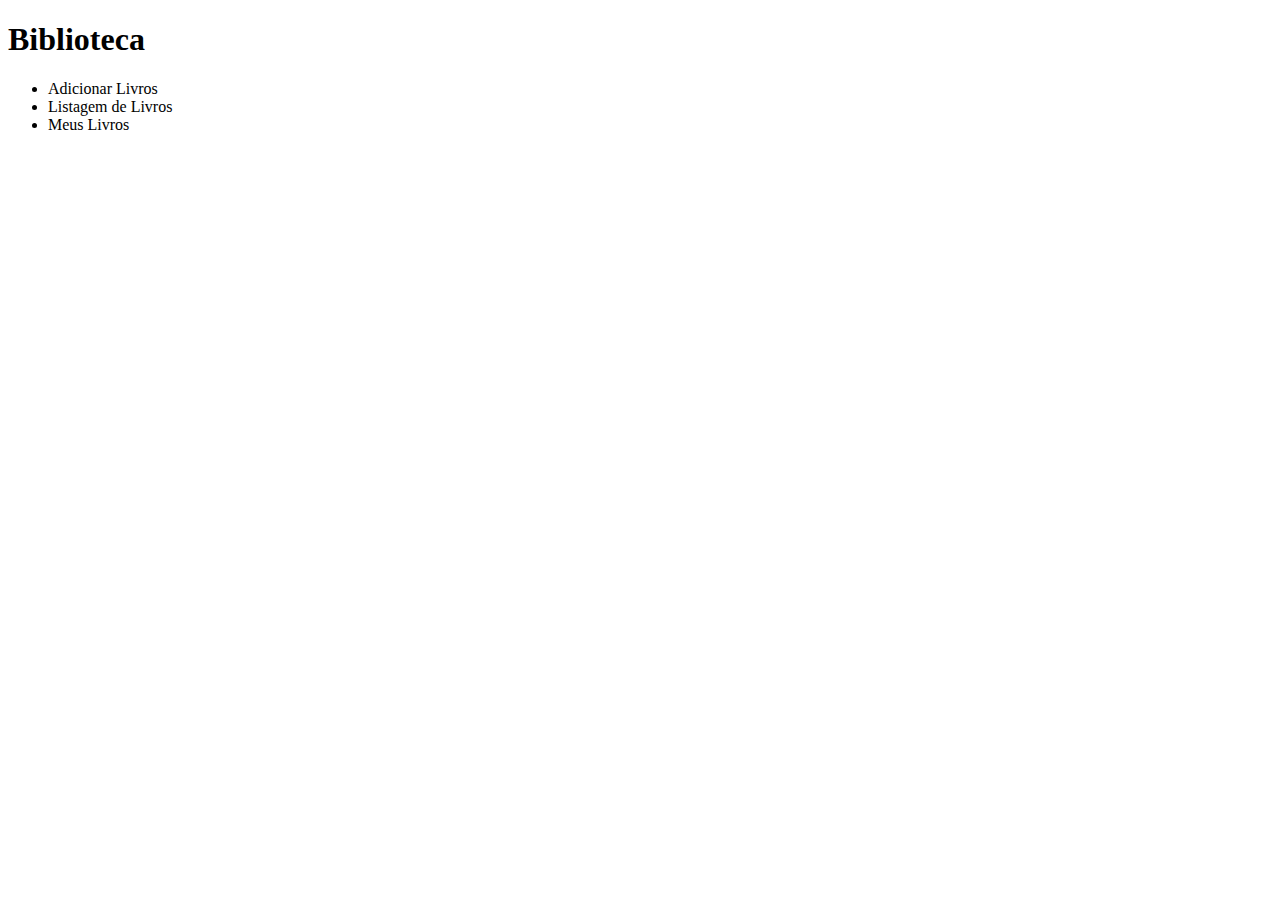
<file: target/classes/templates/index.html>
<!DOCTYPE html>
<html lang="en" xmlns:th="http://www.thymeleaf.org">
<head>
    <meta charset="UTF-8">
    <title>Biblioteca</title>
    <link rel="stylesheet" th:href="@{/styles.css}">
</head>
<body>
    <h1>Biblioteca</h1>

    <ul>
        <li><a th:href="@{/books/add}">Adicionar Livros</a></li>
        <li><a th:href="@{/books/book-list}">Listagem de Livros</a></li>
        <li><a th:href="@{/books/my-books/1}">Meus Livros</a></li>
    </ul>
</body>
</html>
</file>
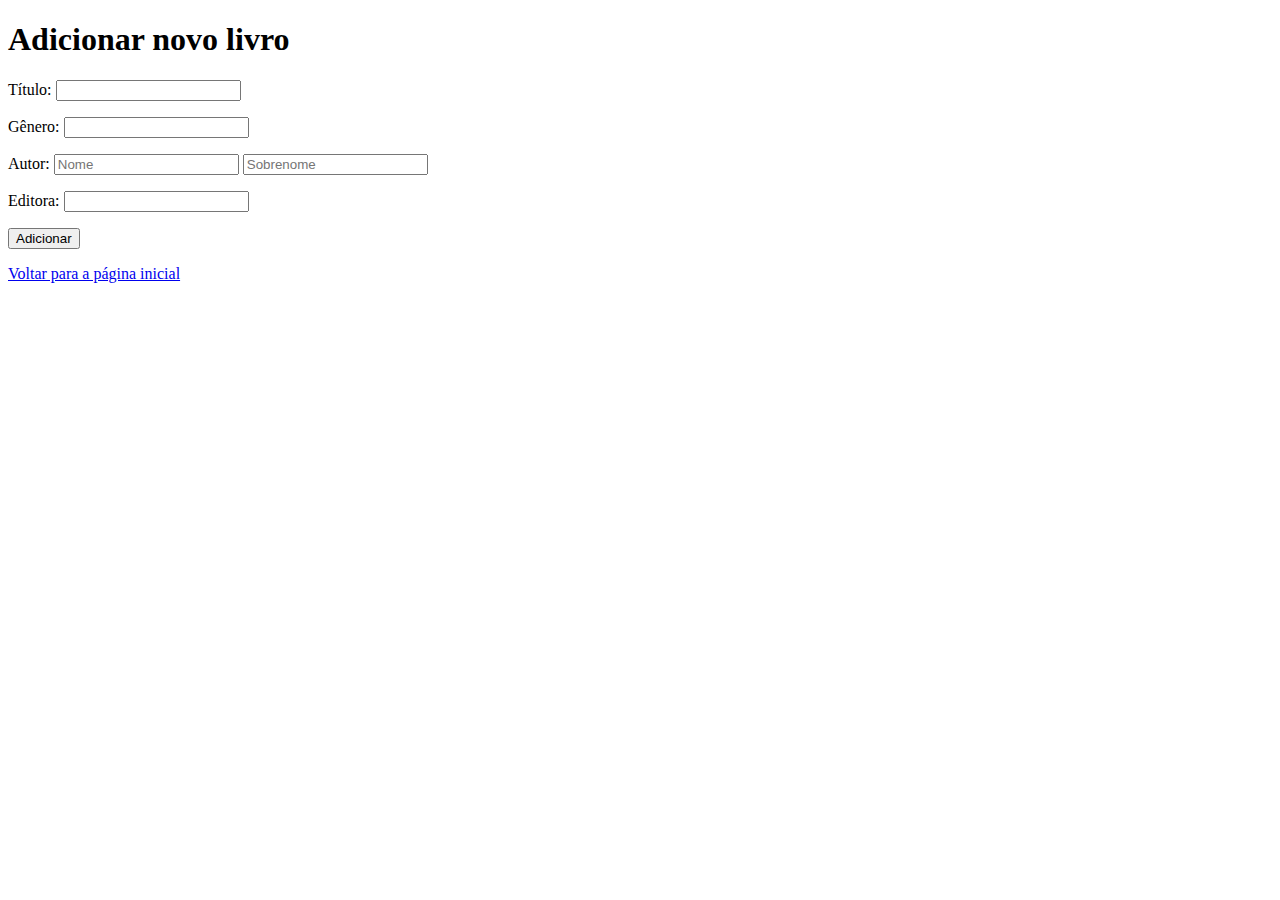
<file: target/classes/templates/add.html>
<!DOCTYPE html>
<html lang="en" xmlns:th="http://www.thymeleaf.org">
<head>
    <meta charset="UTF-8">
    <title>Adicionar Livro</title>
    <link rel="stylesheet" th:href="@{/styles.css}">
</head>
<body>
    <h1>Adicionar novo livro</h1>

    <div th:if="${message}" th:text="${message}"></div>

    <form th:action="@{/books}" th:object="${book}" method="post">
        <p>Título: <input type="text" th:field="*{title}" required /></p>
        <p>Gênero: <input type="text" th:field="*{genre}" required /></p>
        <p>Autor: <input type="text" th:field="*{author.firstName}" placeholder="Nome" required />
            <input type="text" th:field="*{author.lastName}" placeholder="Sobrenome" required /></p>
        <p>Editora: <input type="text" th:field="*{publisher.name}" /></p>
        <p><input type="submit" value="Adicionar" /></p>
    </form>
    <a href="/">Voltar para a página inicial</a>
</body>
</html>
</file>
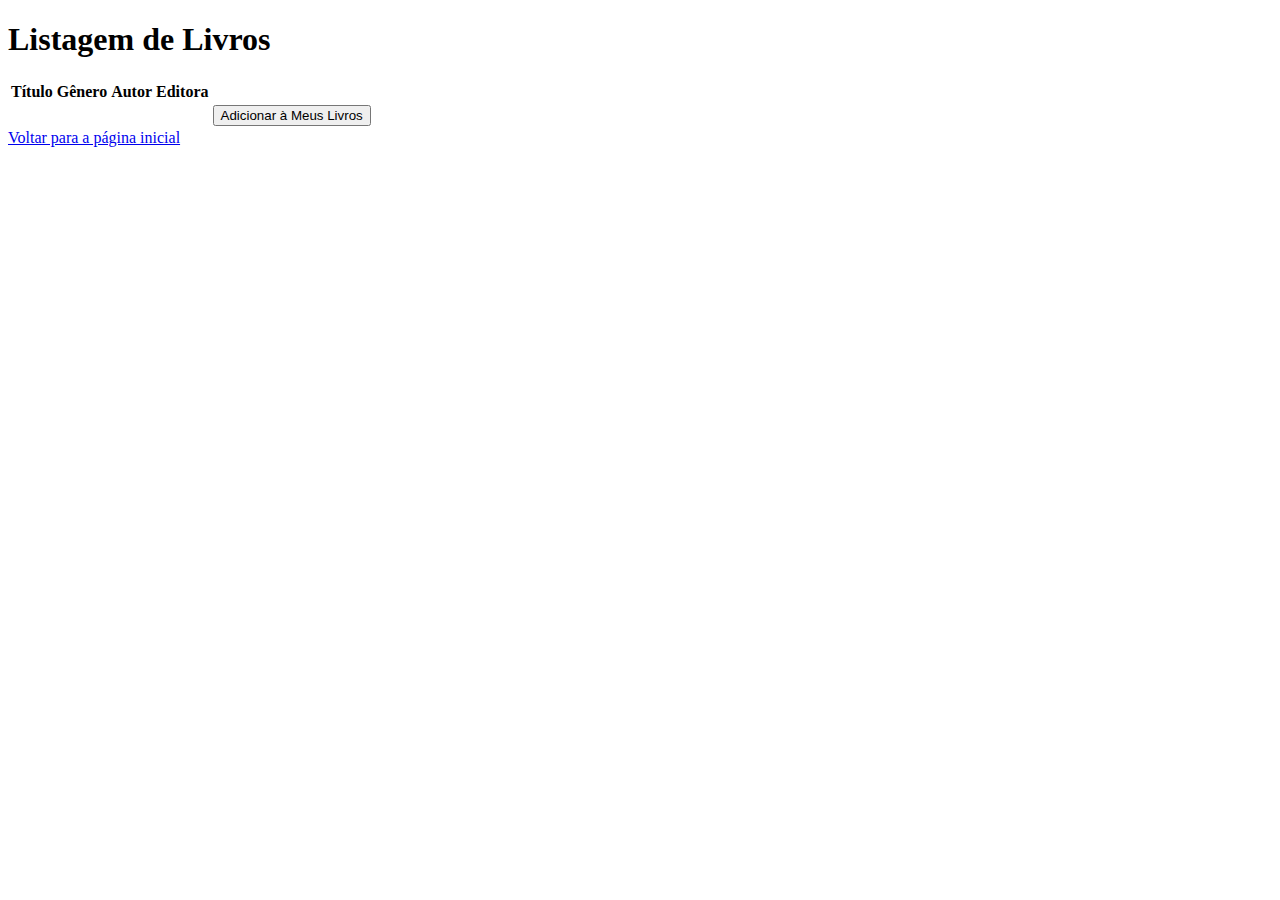
<file: target/classes/templates/book-list.html>
<!DOCTYPE html>
<html lang="en" xmlns:th="http://www.thymeleaf.org">
<head>
    <meta charset="UTF-8">
    <title>Listagem de Livros</title>
    <link rel="stylesheet" th:href="@{/styles.css}">
</head>
<body>
    <h1>Listagem de Livros</h1>
    <table>
        <thead>
            <tr>
                <th>Título</th>
                <th>Gênero</th>
                <th>Autor</th>
                <th>Editora</th>
                <th></th>
            </tr>
        </thead>
        <tbody>
            <tr th:each="book : ${books}">
                <td th:text="${book.title}"></td>
                <td th:text="${book.genre}"></td>
                <td th:text="${book.author.firstName + ' ' + book.author.lastName}"></td>
                <td th:text="${book.publisher.name}"></td>
                <td>
                    <form th:action="@{/books/my-books/add}" method="post">
                        <input type="hidden" name="bookId" th:value="${book.id}" />
                        <button type="submit">Adicionar à Meus Livros</button>
                    </form>
                </td>
            </tr>
        </tbody>
    </table>
    <a href="/">Voltar para a página inicial</a>
</body>
</html>
</file>
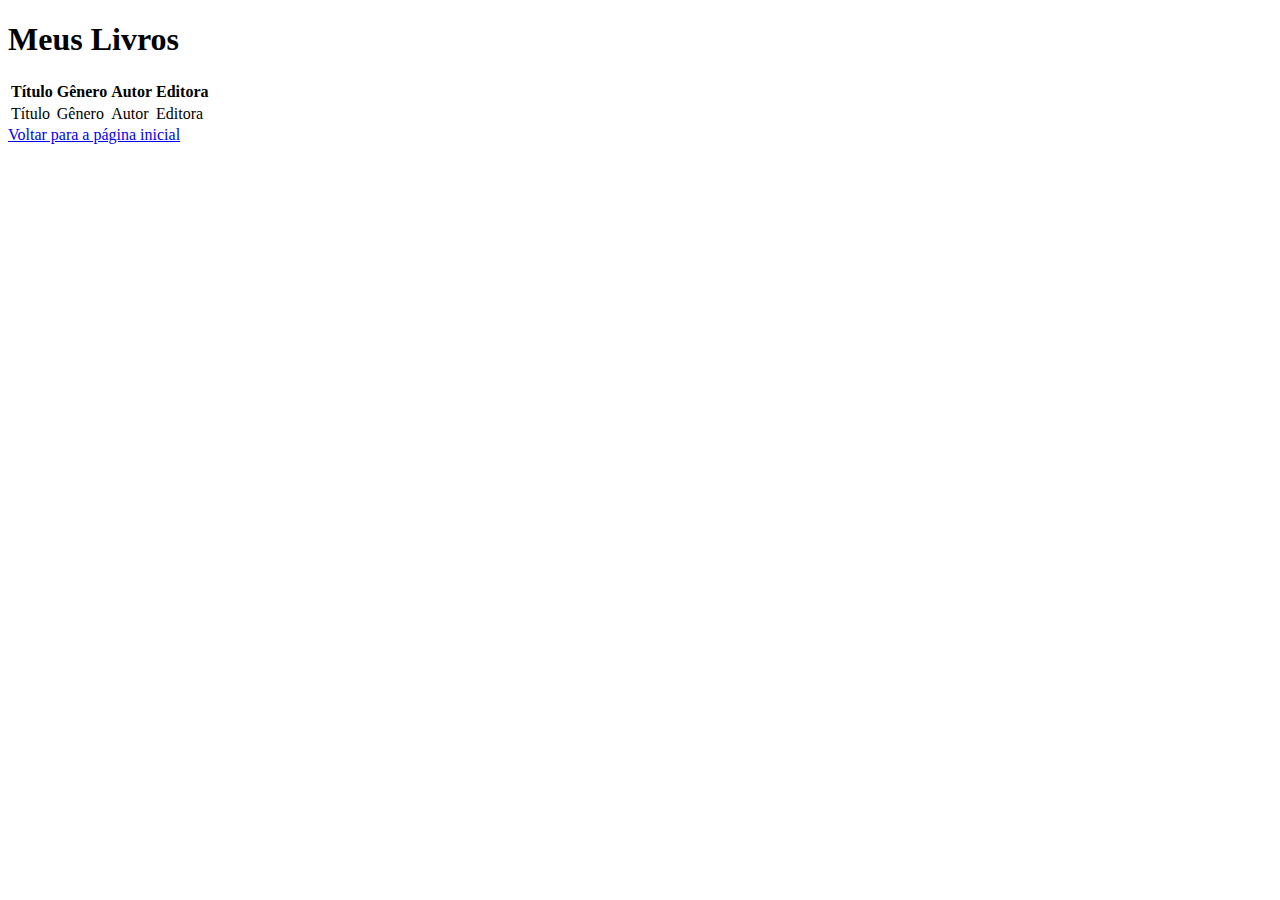
<file: target/classes/templates/my-books.html>
<!DOCTYPE html>
<html lang="en" xmlns:th="http://www.thymeleaf.org">
<head>
    <meta charset="UTF-8">
    <title>Meus Livros</title>
    <link rel="stylesheet" th:href="@{/styles.css}">
</head>
<body>
    <h1>Meus Livros</h1>
    <table>
        <thead>
            <tr>
                <th>Título</th>
                <th>Gênero</th>
                <th>Autor</th>
                <th>Editora</th>
            </tr>
        </thead>
        <tbody>
            <tr th:each="book : ${myBooks}">
                <td th:text="${book.title}">Título</td>
                <td th:text="${book.genre}">Gênero</td>
                <td th:text="${book.author.firstName} + ' ' + ${book.author.lastName}">Autor</td>
                <td th:text="${book.publisher.name}">Editora</td>
            </tr>
        </tbody>
    </table>
    <a href="/">Voltar para a página inicial</a>
</body>
</html>
</file>
